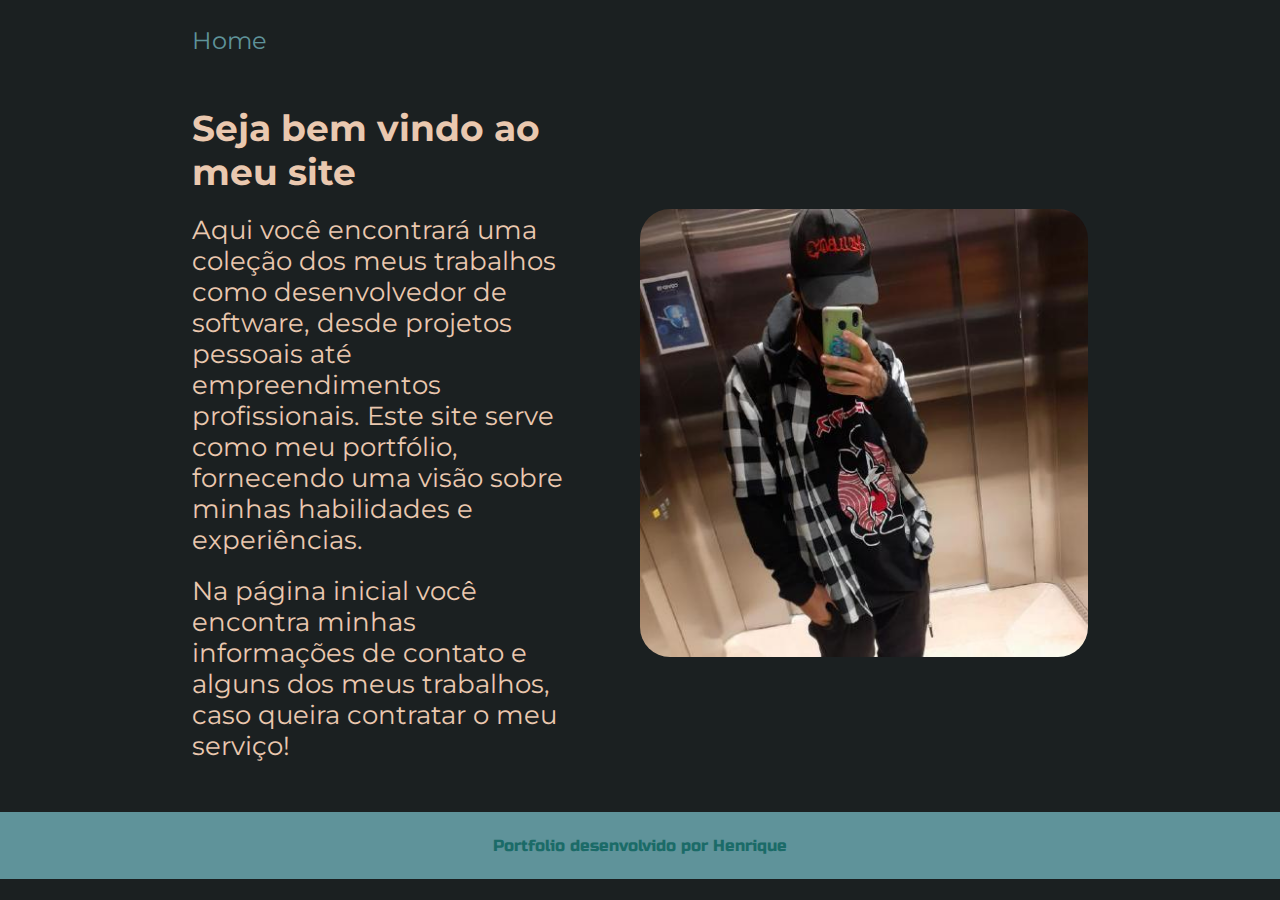
<file: about.html>
<!DOCTYPE html>
<html lang="pt-br">
    <head>
        <meta charset="UTF-8">
        <meta http-equiv="X-UA-Compatible" content="IE=edge">
        <meta name="viewport" content="width=device-width, initial-scale=1.0">
        <title>Sobre mim</title>
        <link rel="stylesheet" href="./styles/style.css">
    </head>
    <body>
        <header class="header">
            <nav class="header__menu">
                <a class="header__menu__link" href="index.html">Home</a>
            </nav>
        </header>
        <main class="presentation">
            <section class="presentation__content">
                <h1 class="presentation__content__title">Seja bem vindo ao meu site</h1>
                <p class="presentation__content__text">Aqui você encontrará uma coleção dos meus trabalhos como
                    desenvolvedor de software, desde projetos pessoais até empreendimentos profissionais.
                    Este site serve como meu portfólio, fornecendo uma visão sobre minhas
                    habilidades e experiências.
                </p>

                <p class="presentation__content__text">Na página inicial você encontra minhas informações de contato
                    e alguns dos meus trabalhos, caso queira contratar o meu serviço!
                </p>
            </section>
            <img src="./assets/Eu.jpg" alt="Minha foto" class="presentation__image">
        </main>
        <footer class="footer">
            <p>Portfolio desenvolvido por Henrique</p>
        </footer>
    </body>
</html>
</file>
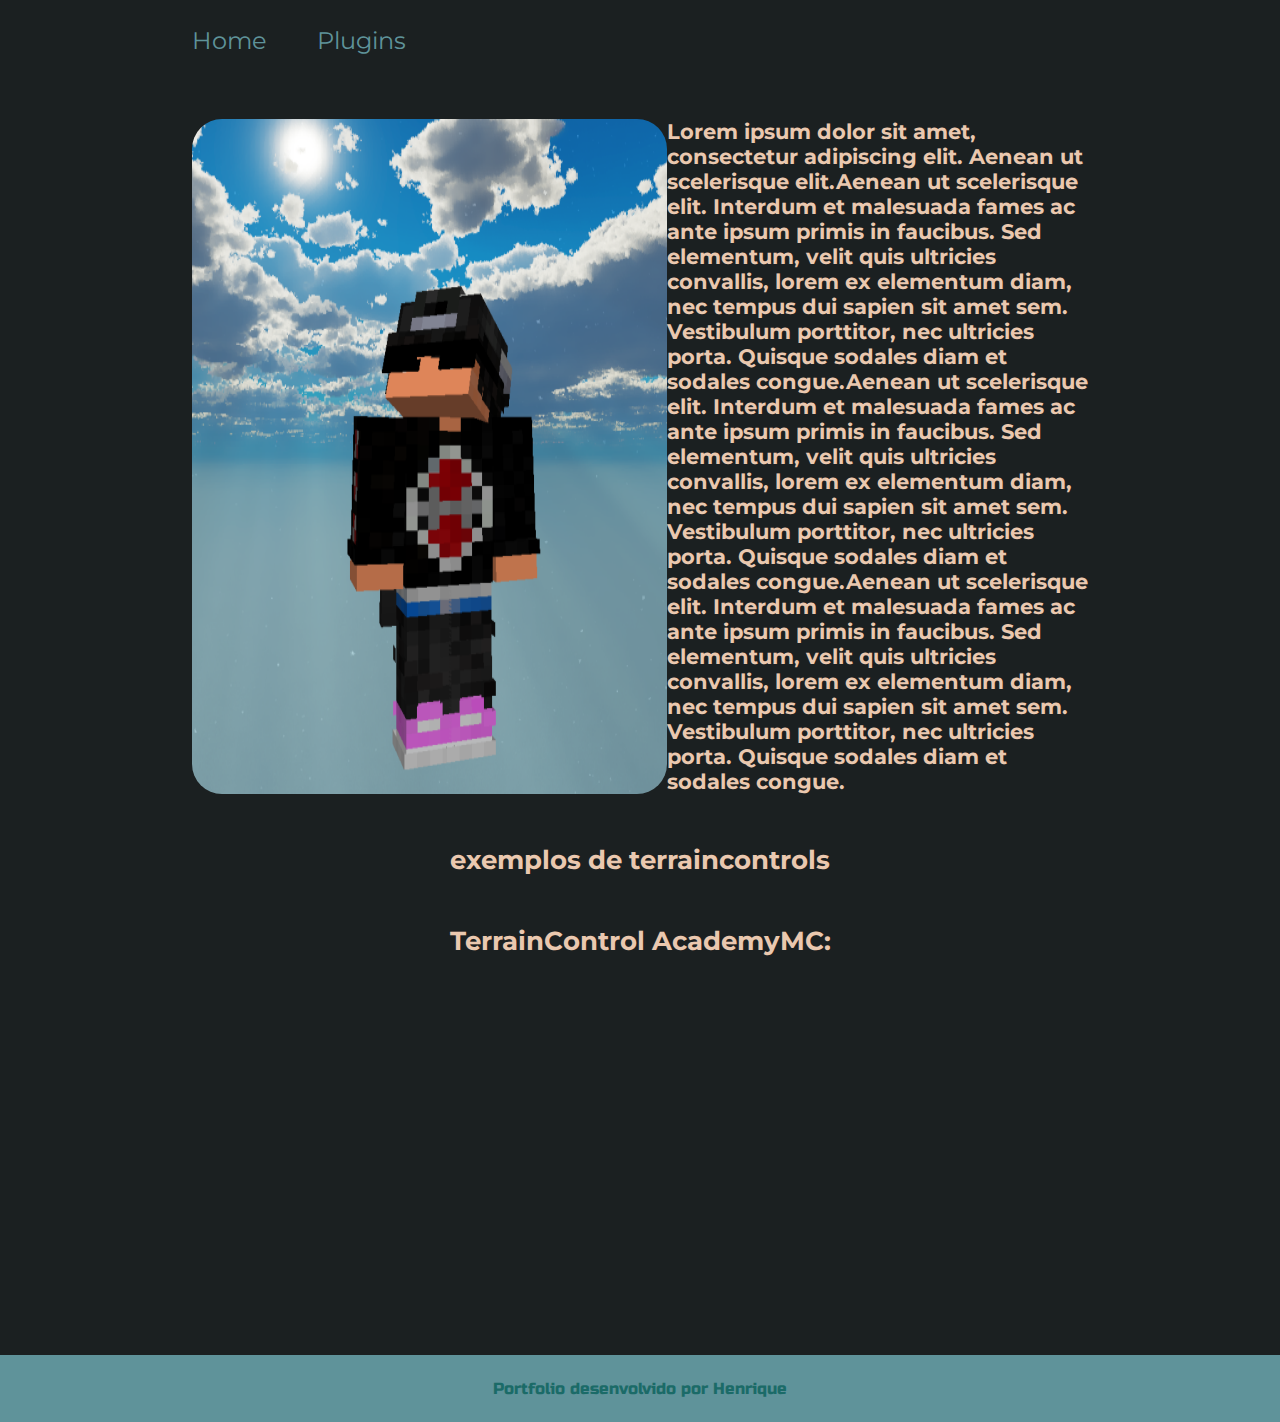
<file: minecraft.html>
<!DOCTYPE html>
<html lang="pt-br">
<head>
    <meta charset="UTF-8">
    <meta http-equiv="X-UA-Compatible" content="IE=edge">
    <meta name="viewport" content="width=device-width, initial-scale=1.0">
    <title>Terrains Minecraft</title>
    <link rel="stylesheet" href="./styles/minecraft.css">
</head>
<body>
    <header class="header">
        <nav class="header__menu">
            <a class="header__menu__link" href="index.html">Home</a>
            <a class="header__menu__link" href="pluginsmine.html">Plugins</a>
        </nav>
    </header>
    <main class="main">
        <div class="div__image">    
            <img src="./assets/cyclewsIMG.png" alt="Minha skin no mine" class="image">
            <h2 class="div__image__text">Lorem ipsum dolor sit amet, consectetur adipiscing elit.
                Aenean ut scelerisque elit.Aenean ut scelerisque elit. Interdum et malesuada fames
                ac ante ipsum primis in faucibus. Sed elementum, velit
                quis ultricies convallis, lorem ex elementum diam, nec 
                tempus dui sapien sit amet sem. Vestibulum porttitor,
                nec ultricies porta. Quisque sodales diam et sodales congue.Aenean ut scelerisque elit. Interdum et malesuada fames
                ac ante ipsum primis in faucibus. Sed elementum, velit
                quis ultricies convallis, lorem ex elementum diam, nec 
                tempus dui sapien sit amet sem. Vestibulum porttitor,
                nec ultricies porta. Quisque sodales diam et sodales congue.Aenean ut scelerisque elit. Interdum et malesuada fames
                ac ante ipsum primis in faucibus. Sed elementum, velit
                quis ultricies convallis, lorem ex elementum diam, nec 
                tempus dui sapien sit amet sem. Vestibulum porttitor,
                nec ultricies porta. Quisque sodales diam et sodales congue.</h2>
        </div>
        <h2 class="videos__section__text">exemplos de terraincontrols</h2>
        <section class="videos__section">
            <!-- <h2 class="videos__section__text">TerrainControl FlameMC: </h2>
            <div class="videos__section__videos">
                <iframe width="560" height="315" src="https://www.youtube.com/embed/p3ftX2Dp48o" title="YouTube video player" frameborder="0" allow="accelerometer; autoplay; clipboard-write; encrypted-media; gyroscope; picture-in-picture; web-share" allowfullscreen></iframe>
                <iframe width="560" height="315" src="https://www.youtube.com/embed/p3ftX2Dp48o" title="YouTube video player" frameborder="0" allow="accelerometer; autoplay; clipboard-write; encrypted-media; gyroscope; picture-in-picture; web-share" allowfullscreen></iframe>
            </div> -->
            <h2 class="videos__section__text">TerrainControl AcademyMC: </h2>
            <div class="videos__section__videos">
                <iframe width="560" height="315" src="https://www.youtube.com/embed/Hc90RwAMnD8" title="YouTube video player" frameborder="0" allow="accelerometer; autoplay; clipboard-write; encrypted-media; gyroscope; picture-in-picture; web-share" allowfullscreen></iframe>
            </div>
            <!-- <h2 class="videos__section__text">TerrainControl HylexMC (evento pascoa): </h2>
            <div class="videos__section__videos">
                <iframe width="560" height="315" src="https://www.youtube.com/embed/p3ftX2Dp48o" title="YouTube video player" frameborder="0" allow="accelerometer; autoplay; clipboard-write; encrypted-media; gyroscope; picture-in-picture; web-share" allowfullscreen></iframe>
                <iframe width="560" height="315" src="https://www.youtube.com/embed/p3ftX2Dp48o" title="YouTube video player" frameborder="0" allow="accelerometer; autoplay; clipboard-write; encrypted-media; gyroscope; picture-in-picture; web-share" allowfullscreen></iframe>
            </div> -->
        </section>
    </main>

    <footer class="footer">
        <p>Portfolio desenvolvido por Henrique</p>
    </footer>
    
</body>
</html>
</file>
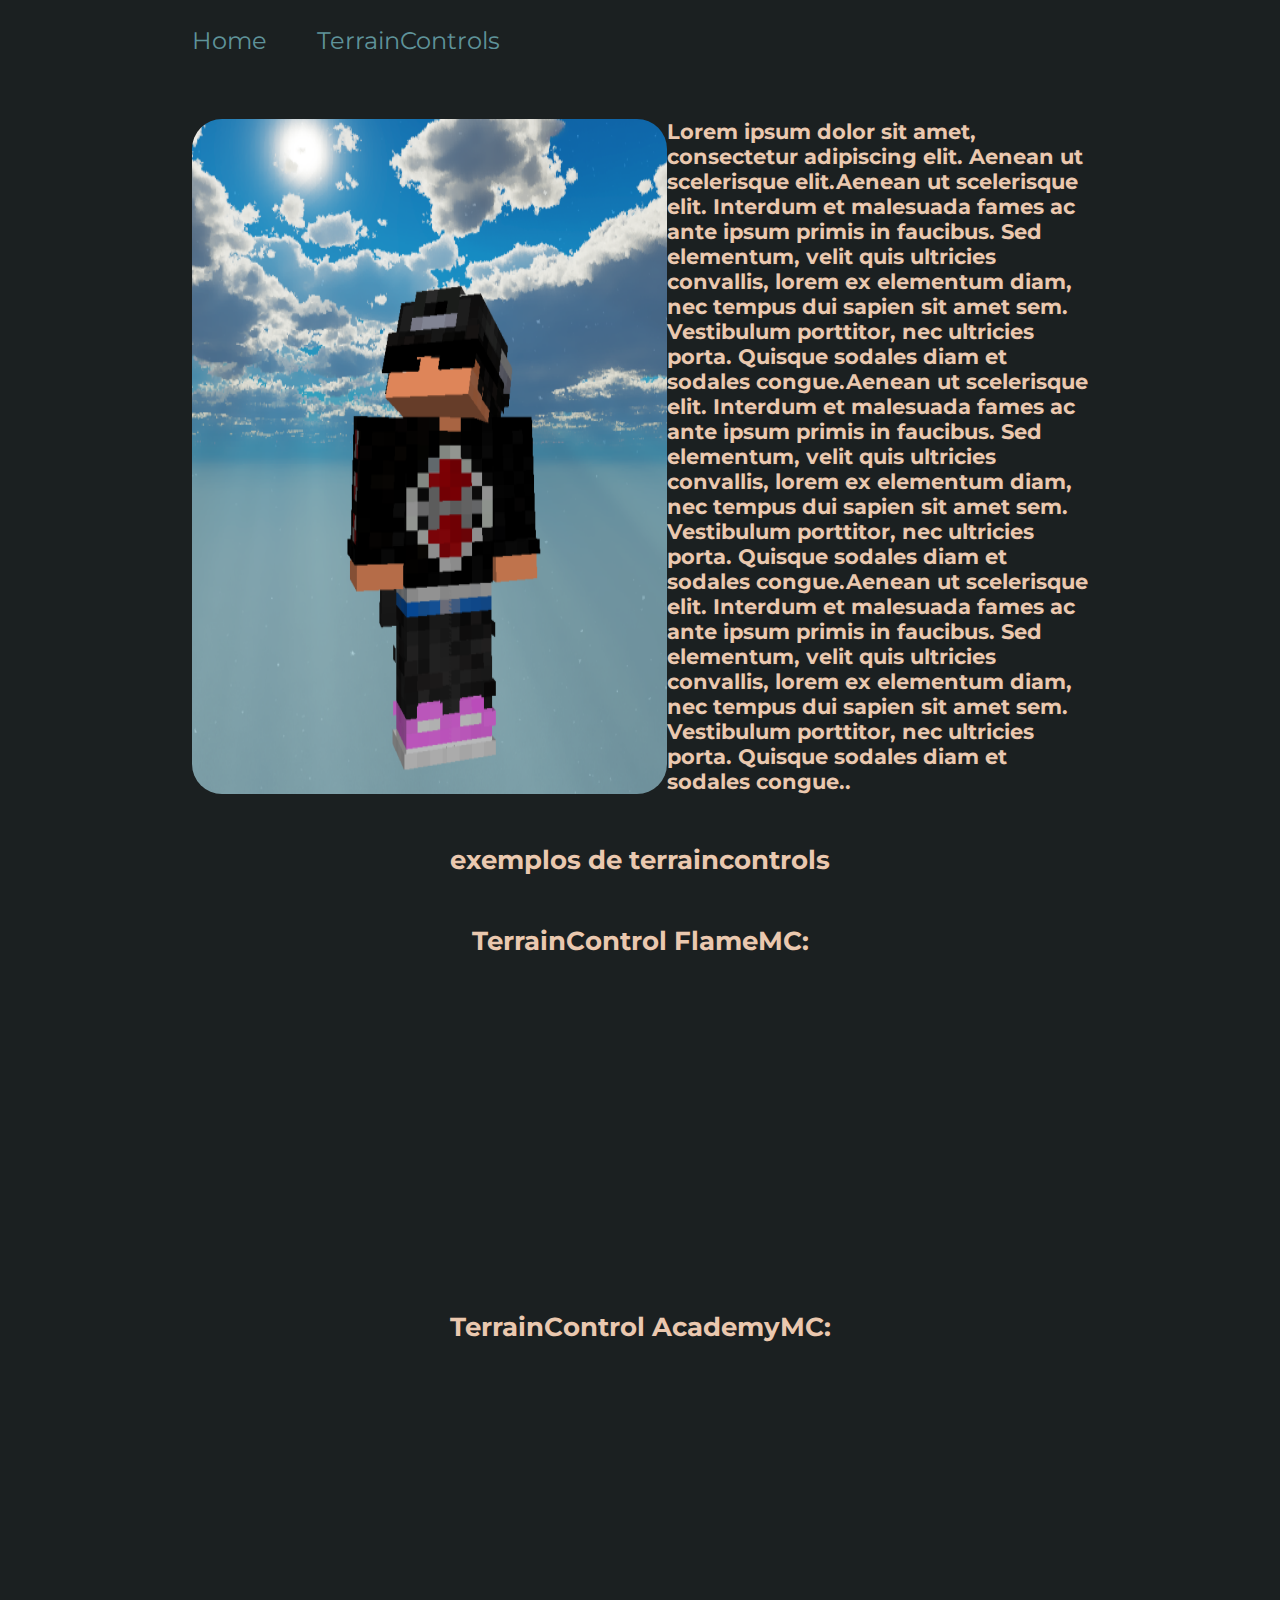
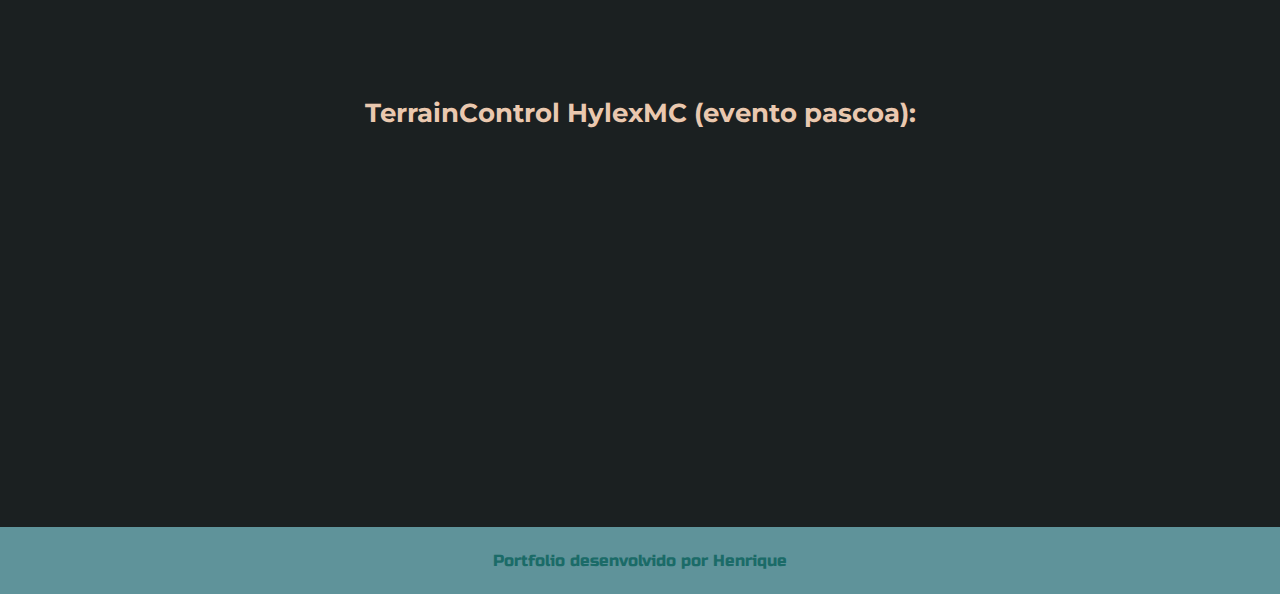
<file: pluginsmine.html>
<!DOCTYPE html>
<html lang="pt-br">
<head>
    <meta charset="UTF-8">
    <meta http-equiv="X-UA-Compatible" content="IE=edge">
    <meta name="viewport" content="width=device-width, initial-scale=1.0">
    <title>Projetos minecraft</title>
    <link rel="stylesheet" href="./styles/minecraft.css">
</head>
<body>
    <header class="header">
        <nav class="header__menu">
            <a class="header__menu__link" href="index.html">Home</a>
            <a class="header__menu__link" href="terrainsmine.html">TerrainControls</a>
        </nav>
    </header>
    <main class="main">
        <div class="div__image">    
            <img src="./assets/cyclewsIMG.png" alt="Minha skin no mine" class="image">
            <h2 class="div__image__text">Lorem ipsum dolor sit amet, consectetur adipiscing elit.
                Aenean ut scelerisque elit.Aenean ut scelerisque elit. Interdum et malesuada fames
                ac ante ipsum primis in faucibus. Sed elementum, velit
                quis ultricies convallis, lorem ex elementum diam, nec 
                tempus dui sapien sit amet sem. Vestibulum porttitor,
                nec ultricies porta. Quisque sodales diam et sodales congue.Aenean ut scelerisque elit. Interdum et malesuada fames
                ac ante ipsum primis in faucibus. Sed elementum, velit
                quis ultricies convallis, lorem ex elementum diam, nec 
                tempus dui sapien sit amet sem. Vestibulum porttitor,
                nec ultricies porta. Quisque sodales diam et sodales congue.Aenean ut scelerisque elit. Interdum et malesuada fames
                ac ante ipsum primis in faucibus. Sed elementum, velit
                quis ultricies convallis, lorem ex elementum diam, nec 
                tempus dui sapien sit amet sem. Vestibulum porttitor,
                nec ultricies porta. Quisque sodales diam et sodales congue..</h2>
        </div>
        <h2 class="videos__section__text">exemplos de terraincontrols</h2>
        <section class="videos__section">
            <h2 class="videos__section__text">TerrainControl FlameMC: </h2>
            <div class="videos__section__videos">
                <iframe width="560" height="315" src="https://www.youtube.com/embed/p3ftX2Dp48o" title="YouTube video player" frameborder="0" allow="accelerometer; autoplay; clipboard-write; encrypted-media; gyroscope; picture-in-picture; web-share" allowfullscreen></iframe>
                <iframe width="560" height="315" src="https://www.youtube.com/embed/p3ftX2Dp48o" title="YouTube video player" frameborder="0" allow="accelerometer; autoplay; clipboard-write; encrypted-media; gyroscope; picture-in-picture; web-share" allowfullscreen></iframe>
            </div>
            <h2 class="videos__section__text">TerrainControl AcademyMC: </h2>
            <div class="videos__section__videos">
                <iframe width="560" height="315" src="https://www.youtube.com/embed/p3ftX2Dp48o" title="YouTube video player" frameborder="0" allow="accelerometer; autoplay; clipboard-write; encrypted-media; gyroscope; picture-in-picture; web-share" allowfullscreen></iframe>
                <iframe width="560" height="315" src="https://www.youtube.com/embed/p3ftX2Dp48o" title="YouTube video player" frameborder="0" allow="accelerometer; autoplay; clipboard-write; encrypted-media; gyroscope; picture-in-picture; web-share" allowfullscreen></iframe>
            </div>
            <h2 class="videos__section__text">TerrainControl HylexMC (evento pascoa): </h2>
            <div class="videos__section__videos">
                <iframe width="560" height="315" src="https://www.youtube.com/embed/p3ftX2Dp48o" title="YouTube video player" frameborder="0" allow="accelerometer; autoplay; clipboard-write; encrypted-media; gyroscope; picture-in-picture; web-share" allowfullscreen></iframe>
                <iframe width="560" height="315" src="https://www.youtube.com/embed/p3ftX2Dp48o" title="YouTube video player" frameborder="0" allow="accelerometer; autoplay; clipboard-write; encrypted-media; gyroscope; picture-in-picture; web-share" allowfullscreen></iframe>
            </div>
        </section>
    </main>

    <footer class="footer">
        <p>Portfolio desenvolvido por Henrique</p>
    </footer>
    
</body>
</html>
</file>
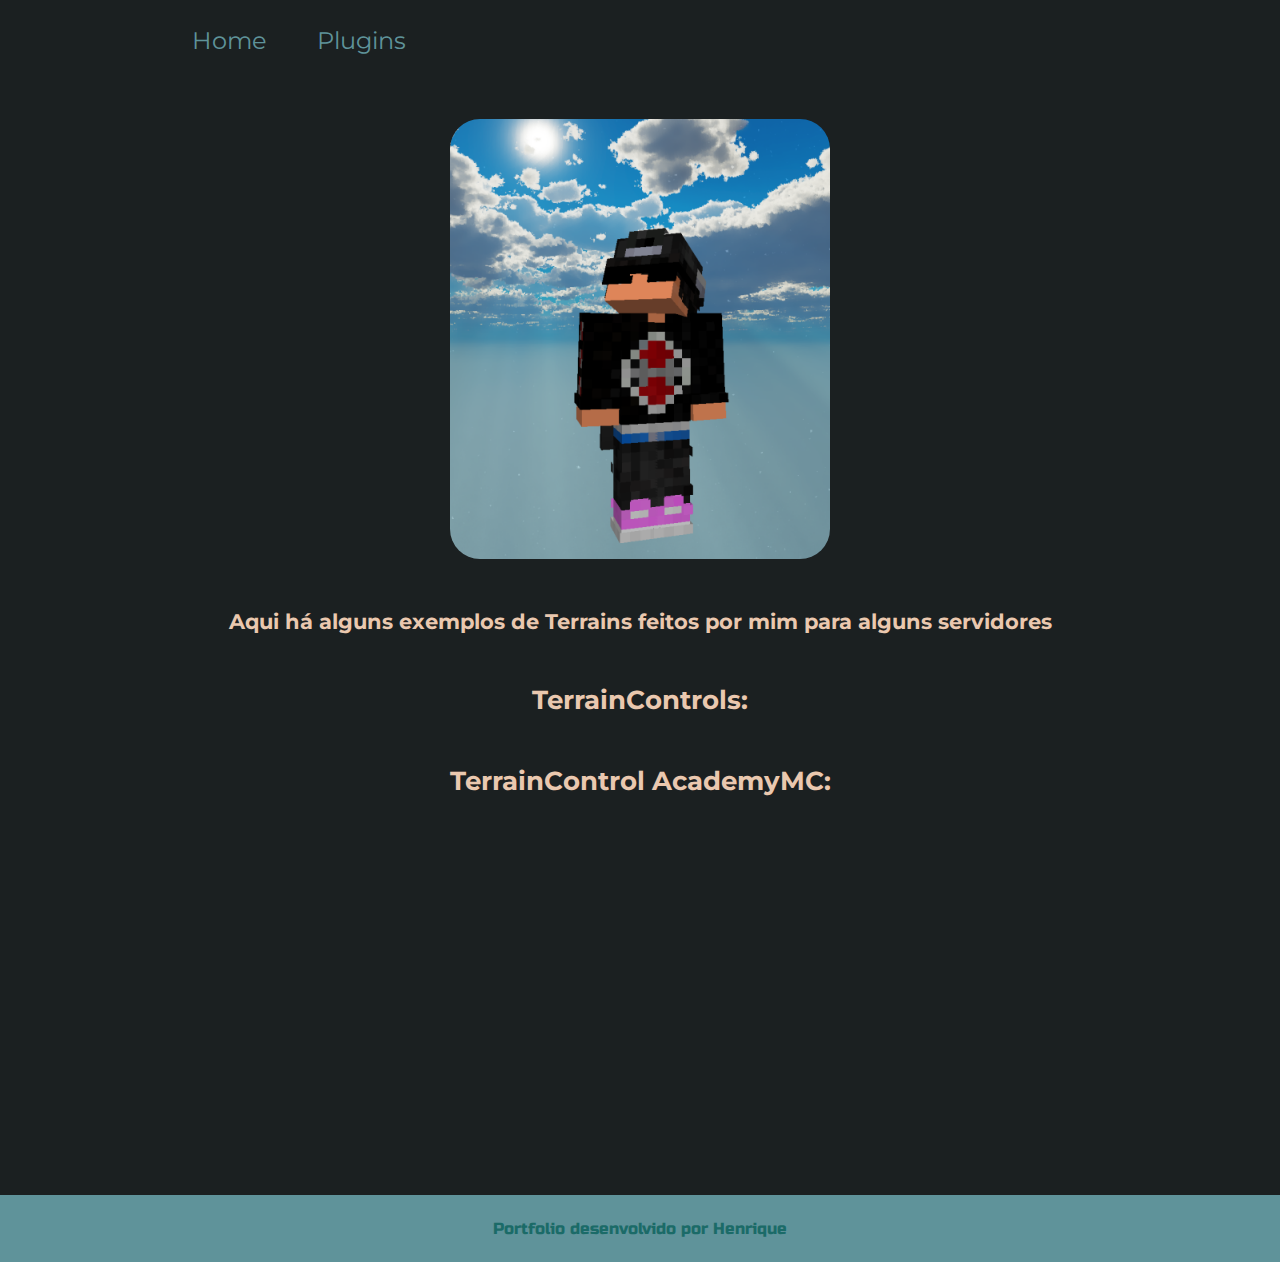
<file: terrainsmine.html>
<!DOCTYPE html>
<html lang="pt-br">
<head>
    <meta charset="UTF-8">
    <meta http-equiv="X-UA-Compatible" content="IE=edge">
    <meta name="viewport" content="width=device-width, initial-scale=1.0">
    <title>Terrains Minecraft</title>
    <link rel="stylesheet" href="./styles/minecraft.css">
</head>
<body>
    <header class="header">
        <nav class="header__menu">
            <a class="header__menu__link" href="index.html">Home</a>
            <a class="header__menu__link" href="pluginsmine.html">Plugins</a>
        </nav>
    </header>
    <main class="main">
        <div class="div__image">    
            <img src="./assets/cyclewsIMG.png" alt="Minha skin no mine" class="image">
        </div>
        <h2 class="div__image__text">Aqui há alguns exemplos de Terrains feitos por mim para alguns servidores
        </h2>
        <h2 class="videos__section__text">TerrainControls: </h2>
        <section class="videos__section">
            <!-- <h2 class="videos__section__text">TerrainControl FlameMC: </h2>
            <div class="videos__section__videos">
                <iframe width="560" height="315" src="https://www.youtube.com/embed/p3ftX2Dp48o" title="YouTube video player" frameborder="0" allow="accelerometer; autoplay; clipboard-write; encrypted-media; gyroscope; picture-in-picture; web-share" allowfullscreen></iframe>
                <iframe width="560" height="315" src="https://www.youtube.com/embed/p3ftX2Dp48o" title="YouTube video player" frameborder="0" allow="accelerometer; autoplay; clipboard-write; encrypted-media; gyroscope; picture-in-picture; web-share" allowfullscreen></iframe>
            </div> -->
            <h2 class="videos__section__text">TerrainControl AcademyMC: </h2>
            <div class="videos__section__videos">
                <iframe src="https://www.youtube.com/embed/Hc90RwAMnD8" title="YouTube video player" frameborder="0" allow="accelerometer; autoplay; clipboard-write; encrypted-media; gyroscope; picture-in-picture; web-share" allowfullscreen></iframe>
            </div>
            <!-- <h2 class="videos__section__text">TerrainControl HylexMC (evento pascoa): </h2>
            <div class="videos__section__videos">
                <iframe width="560" height="315" src="https://www.youtube.com/embed/p3ftX2Dp48o" title="YouTube video player" frameborder="0" allow="accelerometer; autoplay; clipboard-write; encrypted-media; gyroscope; picture-in-picture; web-share" allowfullscreen></iframe>
                <iframe width="560" height="315" src="https://www.youtube.com/embed/p3ftX2Dp48o" title="YouTube video player" frameborder="0" allow="accelerometer; autoplay; clipboard-write; encrypted-media; gyroscope; picture-in-picture; web-share" allowfullscreen></iframe>
            </div> -->
        </section>
    </main>

    <footer class="footer">
        <p>Portfolio desenvolvido por Henrique</p>
    </footer>
    
</body>
</html>
</file>
<file: styles/style.css>
@import url('https://fonts.googleapis.com/css2?family=DynaPuff&display=swap');
@import url('https://fonts.googleapis.com/css2?family=Montserrat:wght@100;500&display=swap');
@import url('https://fonts.googleapis.com/css2?family=Russo+One&display=swap');


* {
    margin: 0;
    padding: 0;
}

:root{
    --primary-color: #1B2021;
    --secondary-color: #5F939A;
    --tercery-color: #EAC8AF;
    --forth-color: #072e20;
}

body{
    box-sizing: border-box;
    font-family: 'Krona One', sans-serif;
    background-color: var(--primary-color);
    color: var(--tercery-color);
}




.titulo-destaque{
    color: var(--secondary-color)
}

.header{
    padding: 2% 0% 0% 15%;
    
}

.header__menu{
    display: flex;
    flex-direction: row;
    gap: 50px
}

.header__menu__div{
    display: flex;
    padding-left: 60%;
}

.header__menu__link{
    font-size: 1.5rem;
    color:var(--secondary-color);
    font-family: 'Montserrat', sans-serif;
    text-decoration: none;
}

.header__menu__button{
    font-family: 'Montserrat', sans-serif;
    background-color: var(--primary-color);
    border: 3px solid var(--secondary-color);
    width: 100%;
    padding: 10px 10px;
    color: var(--tercery-color);
    border-radius: 15px;
    font-weight: bold;
    transition: 0.2s ease-in-out ;
}

.header__menu__button:hover{
    background-color: var(--tercery-color);
    transition-delay: 0.2s;
    color: #072e20;
}

.presentation{
    padding: 4% 15%;
    display: flex;
    align-items: center;
    justify-content: space-between;
    gap:7%;
}

.presentation__image{
    width: 50%;
    border-radius: 30px;
}
.presentation__content{
    width: 50%;
    display: flex;
    flex-direction: column;
    gap: 20px
}

.presentation__content__subtitle{
    display: flex;
    justify-content: center;
}

.presentation__content__title{
    font-size: 2.25rem;
    font-family: 'Montserrat', sans-serif;
}

.presentation__content__text{
    font-size: 1.6rem;
    font-family: 'Montserrat', sans-serif;
}
.presentation__links{
    display: flex;
    justify-content: space-between;
    gap:10px;
}

.presentation__link{
    display: flex;
    justify-content: space-between;
    gap:10px;
}

.presentation__links__link{
    height: 100%;
    font-weight: bold;
    text-decoration: none;
    color: var(--tercery-color);
    border: 3px solid var(--secondary-color);
    border-radius: 15px;
    width: 50%;
    text-align: center;
    padding: 21.5px 0px;
    font-size: 1.6rem;
    transition: 0.5s ease-in-out;
}

.presentation__links__link:hover{
    background-color: var(--tercery-color);
    color: var(--forth-color);
    border: 3px solid var(--primary-color);
    transition-duration: 0.5s;
}

.presentation__button{
    font-weight: bold;
    text-decoration: none;
    background-color: var(--primary-color);
    color:var(--tercery-color);
    border: 3px solid var(--secondary-color);
    border-radius: 15px;
    width: 100%;
    text-align: center;
    transition: 0.5s ease-in-out;
    padding: 21.5px 0px;
    font-size: 1.6rem;
}

.presentation__button:hover{
    background-color: var(--tercery-color);
    color: var(--forth-color);
    border: 3px solid var(--primary-color);
    transition-duration: 0.5s;
    cursor:pointer;
}


.footer{
    padding: 24px;
    color:#1b6b68;
    background-color: var(--secondary-color);
    text-align: center;
    font-family: 'Russo One', sans-serif;
}

.dropbtn {
    font-weight: bold;
    background-color: var(--primary-color);
    color:var(--tercery-color);
    border: 3px solid var(--secondary-color);
    border-radius: 15px;
    width: 280px;
    text-align: center;
    padding: 21.5px 0px;
    font-size: 1.6rem;
    transition: 0.5s ease-in-out;
  }

  .dropbtn__link{
    text-decoration: none;
    width: 50%;
    color: var(--tercery-color);
  }

  .dropbtn__link:hover{
    color: var(--forth-color);
  }
  
.dropdown-content {
    position: relative;
    visibility: hidden;
    top: -50px;
    left: 3px;
    width: 97.8%;
    height: 0;
    transition: 0.8s;
    border-radius: 5px;
    background-color: var(--tercery-color);
    box-shadow: 3px 8px 16px 0px rgba(243, 242, 242, 0.2);
    z-index: 1;
    font-family: 'Krona One', sans-serif;
    font-weight: bold;
}

.dropdown-content a {
    color: var(--primary-color);
    padding: 12px 16px;
    text-decoration: none;
    align-items: center;
    display: flex;
    flex-direction: column;
    transition: 0.5s ease-in-out;
}

.dropdown-content a:hover {
    background-color: rgba(101, 101, 101, 0.289);
    transition-duration: 0.5s;
}

.dropdown:hover .dropdown-content {
    visibility: visible;
    height: auto;
    flex-direction: column;
    top: -20px;
}

.dropdown:hover .dropbtn {
    background-color: var(--tercery-color);
    border: 3px solid var(--primary-color);
    color: var(--primary-color);
  }

@media (max-width: 1200px){

    .header{
    padding: 10%;
    
    }
    
    .header__menu{
        justify-content: center;
        gap: 35px;
    }

    .header__menu__div{
        display: flex;
        padding: 0% 15%;
    }
    .presentation{
        flex-direction: column-reverse;
        padding: 5%;
    }

    .presentation__content{
        width: auto;
    }

    .presentation__link{
        display: flex;
        flex-direction: column;
        align-items: center;
        gap:10px;
    }



    
    


}
</file>
<file: styles/minecraft.css>
@import url('https://fonts.googleapis.com/css2?family=DynaPuff&display=swap');
@import url('https://fonts.googleapis.com/css2?family=Montserrat:wght@100;500&display=swap');
@import url('https://fonts.googleapis.com/css2?family=Russo+One&display=swap');

*{
    margin: 0;
    padding: 0;
}

:root{
    --primary-color: #1B2021;
    --secondary-color: #5F939A;
    --tercery-color: #EAC8AF;
    --forth-color: #072e20;

    --primary--font: 'Montserrat', sans-serif;
}


body{
    box-sizing: border-box;
    background-color: var(--primary-color);
    color: var(--tercery-color);
}

.div__image{
    display: flex;
    justify-content: center;
}

.div__image__text{
    font-family: var(--primary--font);
    font-size: 1.3rem;
    display: flex;
    flex-direction: row; 
    justify-content: center;   
}

.image{
    border-radius: 30px;
    width: 80%;
    
}

.header{
    padding: 2% 0% 0% 15%;
}

.header__menu{
    display: flex;
    gap: 50px
}

.header__menu__link{
    font-size: 1.5rem;
    color:var(--secondary-color);
    font-family: var(--primary--font);
    text-decoration: none;
}

.main {
    padding: 5% 15%;
    display: flex;
    flex-direction: column;
    gap: 50px;
    align-items: center;
}

.videos__section{
    display: flex;
    flex-direction: column;
    gap: 20px;    
}

.videos__section__text{
    display: flex;
    justify-content: center;
    font-family: var(--primary--font);
    font-size: 1.6rem;
    font-weight: bold;
}

.videos__section__videos{
    display: flex;
    justify-content: space-between;
    gap:40px ;
    
}

.videos__section__video{
    display: flex;
    flex-direction: center ;
}

iframe{
    width:560px;
    height:315px;
}

.footer{
    padding: 24px;
    color:#1b6b68;
    background-color: var(--secondary-color);
    text-align: center;
    font-family: 'Russo One', sans-serif;
}

@media (max-width: 1200px){

    .main{
        width: auto;
        display: flex;        
    }

    .div__image{
        display: flex;
        flex-direction: column;
        width: 50%;
    }

    .image{
        border-radius: 30px;
        width: 100%;
        display: flex;
    }

    .div__image__text{
        font-family: var(--primary--font);
        font-size: 1.3rem;
    }

    .header{
        padding: 5% 1% 5% 1%;
    }

    .header__menu{
        justify-content: center;
    }

    .header__menu__div{
        display: flex;
        padding: 0% 15%;
    }

    iframe{
        width:320px;
        height:180px;

    }

    .footer{
        width: auto;
    }

}
</file>
